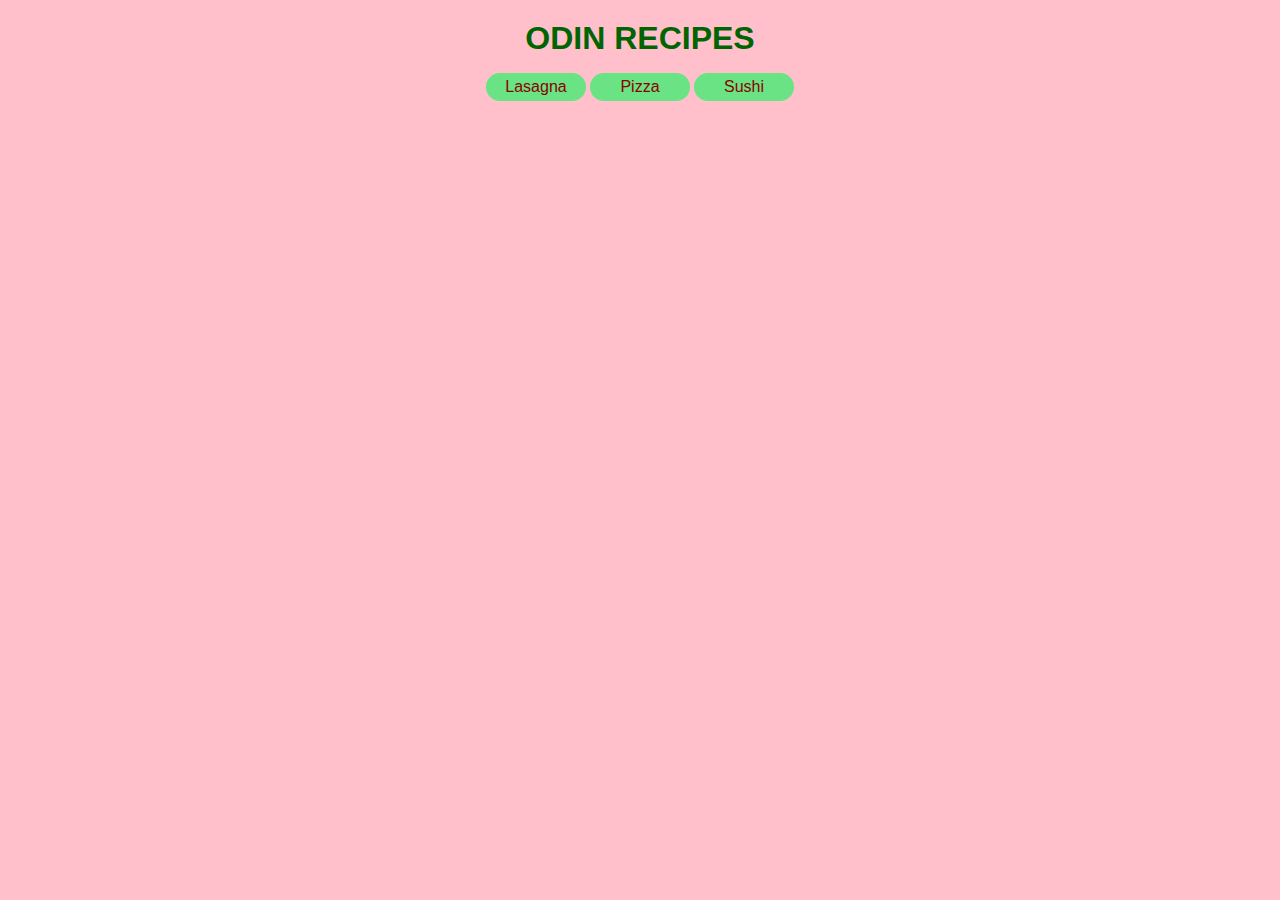
<file: index.html>
<!DOCTYPE html>
<html lang="en">
<head>
    <meta charset="UTF-8">
    <meta name="viewport" content="width=device-width, initial-scale=1.0">
    <title>Odin Recipes</title>
    <link rel="stylesheet" href="styles.css">
</head>
<body>
    <div class="wrap">
        <h1>Odin Recipes</h1>
        <ul class="main-list">
            <li><a class="main-link" href="recipes/lasagna.html">Lasagna</a></li>
            <li><a class="main-link" href="recipes/pizza.html">Pizza</a></li>
            <li><a class="main-link" href="recipes/sushi.html">Sushi</a></li>
        </ul>
    </div>
</body>
</html>
</file>
<file: styles.css>
/* main page style */

body {
    background-color: pink;
    text-align: center;
}

.wrap {
    
    padding: 0;
    margin: 0;
}

h1 {
    color: darkgreen;
    margin: 0 auto;
    margin-top: 20px;
    font-family: 'Lucida Sans', 'Lucida Sans Regular', 'Lucida Grande', 'Lucida Sans Unicode', Geneva, Verdana, sans-serif;
    text-transform: uppercase;
}

ul {
    margin-left: -40px;
}

.main-list li {
    list-style-type: none;
    background-color: rgb(105, 227, 131)   ;
    display: inline-block;
    width: 100px;
    padding: 5px 15px;
    box-sizing: border-box;
    border-radius: 15px;
}

.main-link {
    text-decoration: none;
    color: darkred;
    font-family: 'Lucida Sans', 'Lucida Sans Regular', 'Lucida Grande', 'Lucida Sans Unicode', Geneva, Verdana, sans-serif;
}

.main-list li:hover {
    background-color: yellow;
    box-shadow: 1px 1px 1px darkgreen;
}

/* recipe page */
</file>
